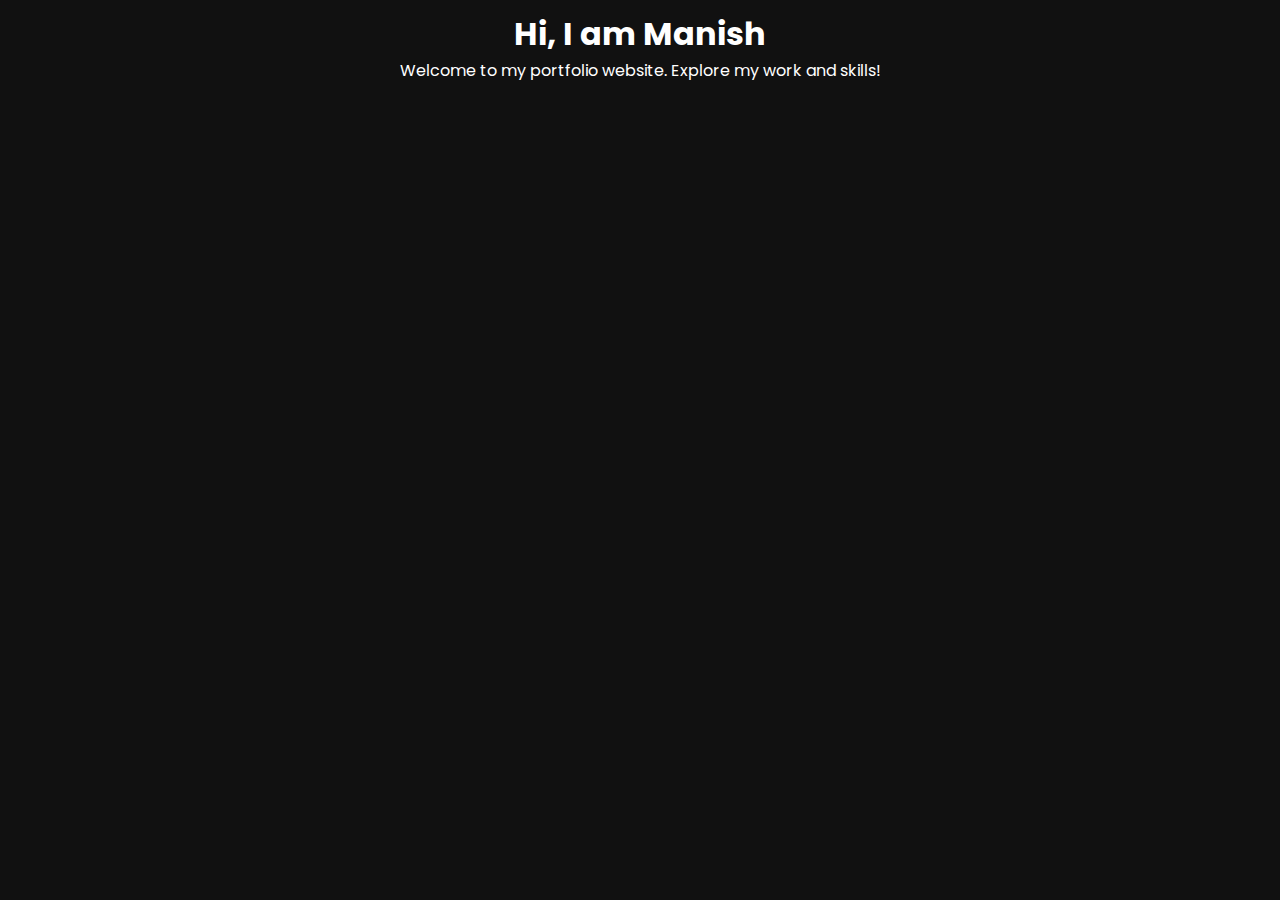
<file: styl.html>
<!DOCTYPE html>
<html lang="en">
<head>
  <meta charset="UTF-8" />
  <title>Introduction</title>
  <link rel="stylesheet" href="style.css" />
  <!-- Google Fonts (if not already imported in index.html) -->
  <link rel="stylesheet" href="https://fonts.googleapis.com/css2?family=Poppins:wght@400;700&display=swap" />
</head>
<body>
  <section id="intro">
    <div class="container">
      <h1>Hi, I am Manish</h1>
      <p>Welcome to my portfolio website. Explore my work and skills!</p>
    </div>
  </section>
</body>
</html>
</file>
<file: style.css>
/* ========== Reset and Global Styles ========== */
* {
    margin: 0;
    padding: 0;
    box-sizing: border-box;
    font-family: 'Poppins', sans-serif;
  }
  
  html {
    scroll-behavior: smooth;
  }
  
  body {
    background-color: #111;
    color: #fff;
  }
  
  /* ========== CSS Variables ========== */
  :root {
    --primary-color: #ff6a00;
    --secondary-color: #d45c00;
    --accent-color: #bfe4ff;
    --bg-gradient: linear-gradient(45deg, #1d2b64, #f8cdda);
    --container-padding: 10%;
  }
  
  /* ========== Header Section ========== */
  #header {
    width: 100%;
    height: 100vh;
    background: 
      linear-gradient(rgba(0, 0, 0, 0.4), rgba(0, 0, 0, 0.4)),
      var(--bg-gradient);
    background-size: cover;
    background-position: center;
    display: flex;
    align-items: center;
    justify-content: center;
    position: relative;
  }
  
  .container {
    text-align: center;
    padding: 10px var(--container-padding);
  }
  
  /* ========== Navigation ========== */
  nav {
    display: flex;
    align-items: center;
    justify-content: space-between;
    flex-wrap: wrap;
    position: absolute;
    top: 20px;
    left: 20px;
    right: 20px;
    z-index: 10;
  }
  
  nav ul {
    display: flex;
    gap: 20px;
    list-style: none;
  }
  
  nav ul li a {
    color: #fff;
    text-decoration: none;
    font-size: 18px;
    position: relative;
    transition: color 0.3s ease;
  }
  
  nav ul li a::after {
    content: '';
    width: 0;
    height: 3px;
    background: var(--accent-color);
    position: absolute;
    left: 0;
    bottom: -6px;
    transition: width 0.5s;
  }
  
  nav ul li a:hover::after {
    width: 100%;
  }
  
  nav ul li a:hover {
    color: var(--accent-color);
  }
  
  nav .fa-solid {
    display: none;
  }
  
  /* ========== Header Text ========== */
  .header-text {
    margin-top: 20%;
    font-size: 25px;
    animation: fadeIn 2s ease-in-out;
  }
  
  .header-text h1 {
    font-size: clamp(30px, 5vw, 60px);
    margin-top: 20px;
    font-weight: 700;
    color: #fff;
    text-transform: uppercase;
    animation: slideIn 1.5s ease-out;
    line-height: 1.2;
  }
  
  .header-text h1 span {
    color: var(--primary-color);
  }
  
  .header-text .description {
    font-size: 18px;
    margin-top: 15px;
    opacity: 0.8;
  }
  
  .header-text .cta-button {
    display: inline-block;
    margin-top: 30px;
    background: var(--primary-color);
    padding: 15px 40px;
    border-radius: 50px;
    color: #fff;
    text-decoration: none;
    font-size: 18px;
    transition: background 0.3s ease, transform 0.3s ease;
  }
  
  .header-text .cta-button:hover {
    background: var(--secondary-color);
    transform: scale(1.1);
  }
  
  /* ========== About Section ========== */
  #about {
    padding: 80px 0;
    text-align: center;
  }
  
  .row {
    display: flex;
    justify-content: space-between;
    flex-wrap: wrap;
    gap: 30px;
  }
  
  .about-col-1 {
    flex-basis: 35%;
    transition: transform 0.5s ease;
  }
  
  .about-col-1 img {
    width: 100%;
    border-radius: 50%;
    box-shadow: 0 10px 20px rgba(0, 0, 0, 0.2);
  }
  
  .about-col-2 {
    flex-basis: 60%;
  }
  
  .sub-title {
    font-size: clamp(40px, 6vw, 60px);
    font-weight: 600;
    color: #fff;
    margin-bottom: 20px;
  }
  
  /* ========== Tabs ========== */
  .tab-titles {
    display: flex;
    justify-content: center;
    margin: 20px 0 40px;
  }
  
  .tab-links {
    margin-right: 50px;
    font-size: 18px;
    font-weight: 500;
    cursor: pointer;
    position: relative;
    transition: color 0.3s ease;
  }
  
  .tab-links::after {
    content: '';
    width: 0;
    height: 3px;
    background: #beb5b5;
    position: absolute;
    left: 0;
    bottom: -8px;
    transition: width 0.5s;
  }
  
  .tab-links.active-link::after {
    width: 50%;
  }
  
  .tab-links:hover {
    color: var(--primary-color);
  }
  
  .tab-contents ul li {
    list-style: none;
    margin: 10px 0;
  }
  
  .tab-contents ul li span {
    color: #b5476b;
    font-size: 14px;
  }
  
  .tab-contents {
    display: none;
  }
  
  .tab-contents.active-tab {
    display: block;
  }
  
  /* ========== Services Section ========== */
  #services {
    padding: 50px 0;
    background: var(--bg-gradient);
    text-align: center;
  }
  
  .services-list {
    display: grid;
    grid-template-columns: repeat(auto-fit, minmax(250px, 1fr));
    gap: 40px;
    margin-top: 50px;
  }
  
  .services-list div {
    background: #003366;
    padding: 40px;
    font-size: 13px;
    font-weight: 300;
    border-radius: 50px;
    transition: background 0.5s, transform 0.5s, box-shadow 0.5s;
    box-shadow: 0 10px 20px rgba(0, 0, 0, 0.1);
  }
  
  .services-list div i {
    font-size: 50px;
    margin-bottom: 20px;
  }
  
  .services-list div h2 {
    font-size: 30px;
    font-weight: 600;
    margin-bottom: 20px;
  }
  
  .services-list div:hover {
    background: var(--primary-color);
    transform: translateY(-10px);
    box-shadow: 0 12px 24px rgba(0, 0, 0, 0.2);
  }
  
  .services-list div a {
    text-decoration: none;
    color: #fff;
    font-size: 12px;
    margin-top: 20px;
    display: inline-block;
  }
  
  .services-list div a:hover {
    color: #111;
    background: #fff;
    border-radius: 30px;
  }
  
  /* ========== Portfolio Section ========== */
  #portfolio {
    padding: 50px 0;
    background: #111;
  }
  
  .work-list {
    display: grid;
    grid-template-columns: repeat(auto-fit, minmax(250px, 1fr));
    gap: 40px;
    margin-top: 50px;
  }
  
  .work {
    border-radius: 15px;
    position: relative;
    overflow: hidden;
    transition: transform 0.3s ease-in-out, box-shadow 0.3s ease-in-out;
  }
  
  .work img {
    width: 100%;
    border-radius: 15px;
    display: block;
    transition: transform 0.5s ease;
  }
  
  .layer {
    height: 0%;
    background: linear-gradient(rgba(255, 254, 254, 0.6), #b1d5ee);
    border-radius: 10px;
    position: absolute;
    left: 0;
    bottom: 0;
    width: 100%;
    overflow: hidden;
    display: flex;
    align-items: center;
    justify-content: center;
    flex-direction: column;
    padding: 10px 40px;
    text-align: center;
    font-size: 14px;
    transition: height 0.5s ease;
  }
  
  .layer h3 {
    font-weight: 500;
    margin-bottom: 20px;
  }
  
  .layer a {
    margin-top: 20px;
    color: #beb5b5;
    text-decoration: none;
    font-size: 18px;
    line-height: 60px;
    background: #fff;
    width: 60px;
    height: 60px;
    border-radius: 50%;
    text-align: center;
  }
  
  .work:hover {
    transform: scale(1.1);
    box-shadow: 0 12px 24px rgba(0, 0, 0, 0.3);
  }
  
  .work:hover .layer {
    height: 100%;
  }
  
  /* ========== Button Styles ========== */
  .btn {
    display: block;
    margin: 50px auto;
    width: fit-content;
    border: 1px solid #b1d5ee;
    padding: 14px 50px;
    border-radius: 6px;
    text-decoration: none;
    color: #fff;
    transition: background 0.5s, transform 0.5s;
  }
  
  .btn:hover {
    background: #b1d5ee;
  }
  
  /* ========== Contact Section ========== */
  .contact-left, .contact-right {
    flex: 1;
    padding: 20px;
  }
  
  .contact-left p, .contact-right form input, .contact-right form textarea {
    color: #fff;
    margin: 10px 0;
  }
  
  .social-icons a {
    font-size: 30px;
    margin-right: 15px;
    color: #ababab;
    transition: transform 0.5s, color 0.3s ease;
  }
  
  .social-icons a:hover {
    color: var(--primary-color);
    transform: translateY(-5px);
  }
  
  .contact-right form input, .contact-right form textarea {
    width: 100%;
    padding: 15px;
    background: #262626;
    border-radius: 40px;
    margin: 10px 0;
    border: 2px solid #003366;
  }
  
  .contact-right form .btn2 {
    padding: 12px 34px;
    font-size: 18px;
    margin-top: 10px;
    cursor: pointer;
    background: var(--primary-color);
    border-radius: 50px;
    color: #fff;
    border: none;
    transition: background 0.3s ease, transform 0.3s ease;
  }
  
  .contact-right form .btn2:hover {
    background: var(--secondary-color);
    transform: scale(1.05);
  }
  
  /* ========== Footer ========== */
  .copyright {
    padding: 25px;
    background: #003366;
    text-align: center;
    color: #fff;
    font-size: 14px;
    font-weight: 400;
  }
  
  .copyright a {
    color: var(--primary-color);
    text-decoration: none;
  }
  
  .copyright a:hover {
    text-decoration: underline;
  }
  
  /* ========== Animations ========== */
  @keyframes fadeIn {
    from { opacity: 0; }
    to { opacity: 1; }
  }
  
  @keyframes slideIn {
    from { transform: translateY(-50px); }
    to { transform: translateY(0); }
  }
  
  /* ========== Mobile Styles ========== */
  @media only screen and (max-width:600px) {
    #header {
      background-image: url('images/phone-background.png');
    }
    .header-text {
      margin-top: 100%;
      font-size: 16px;
    }
    .header-text h1 {
      font-size: 30px;
    }
    nav .fa-solid {
      display: block;
      font-size: 25px;
    }
    nav ul {
        background: #ff004f;
        position: fixed;
        top: 0;
        right: -200px;  
        width: 200px;
        height: 100vh;  
        padding-top: 50px;
        display: flex;
        flex-direction: column;  
        align-items: center; 
        justify-content: center;  
        text-align: center;
        z-index: 1000;
        transition: right 0.5s ease;
      }
      
      nav ul.open {
        right: 0;  
      }
      
    nav ul li {
      display: block;
      margin: 25px;
    }
    nav ul .fa-solid {
      position: absolute;
      top: 25px;
      left: 25px;
      cursor: pointer;
    }
    .sub-title {
      font-size: 40px;
    }
    .about-col-1, .about-col-2 {
      flex-basis: 100%;
    }
    .about-col-1 {
      margin-bottom: 30px;
    }
    .about-col-2 {
      font-size: 14px;
    }
    .tab-links {
      font-size: 16px;
      margin-right: 20px;
    }
    .contact-left, .contact-right {
      flex-basis: 100%;
    }
    .copyright {
      font-size: 14px;
    }
  }
  
  /* ========== Message Style ========== */
  #msg {
    color: #61b752;
    margin-top: -40px;
    display: block;
  }
</file>
